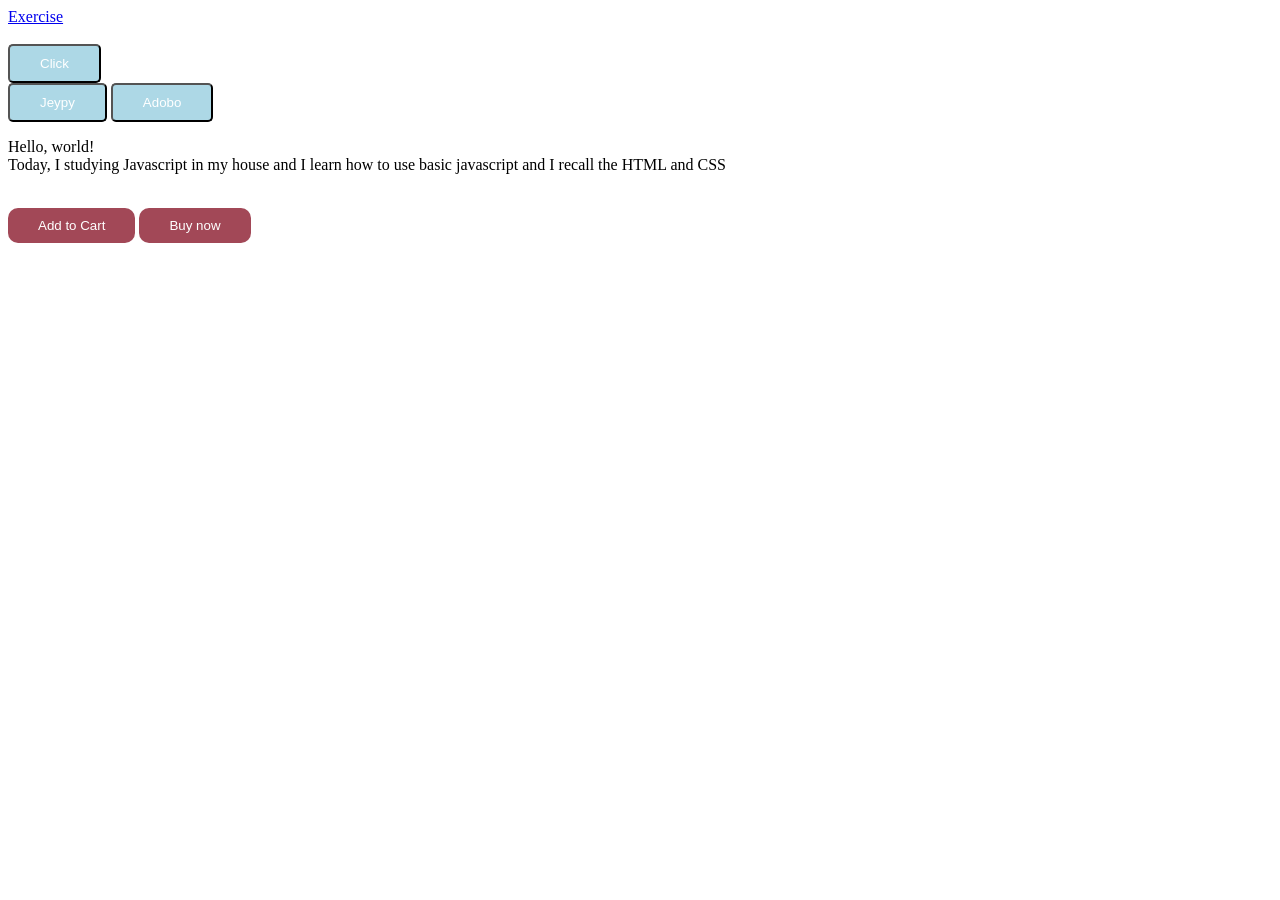
<file: index.html>
<!DOCTYPE html>
  <html lang="en">
    <head>
        <meta charset="UTF-8">
        <meta name="viewport" content="width=device-width, initial-scale=1.0">
        <title>Buttons</title>
        <link rel="stylesheet" href="style.css">
    </head>
      <body>
        <!--  <button title="tooltip" class="btn"> 
              Hello
          </button>
          <h1>
              My Website
              </h1>
          <h2>
              This is a subheading <button>Click Me</button>
          </h2>
          <p> This is a paragraph.</p>   

          -->


          <!--Exercises -->

          <a href="exercise.html">Exercise</a> <br>
          <br>
          <button>
            Click
          </button>
            <br>
            <button>
              Jeypy
            </button>

              <button>
                Adobo
              </button>

                <p>
                  Hello, world! <br>
                  Today, I studying Javascript in my house and I learn how to use basic javascript and I recall the HTML and CSS
                </p>

                <br>

                <button class="btn-shop" 
                onclick="alert('Welcome, Jeyp!')">
                  Add to Cart
                </button>
                  <button class="btn-shop">
                    Buy now
                  </button>

          <script src="script.js"></script>
      </body>
          
</html>
</file>
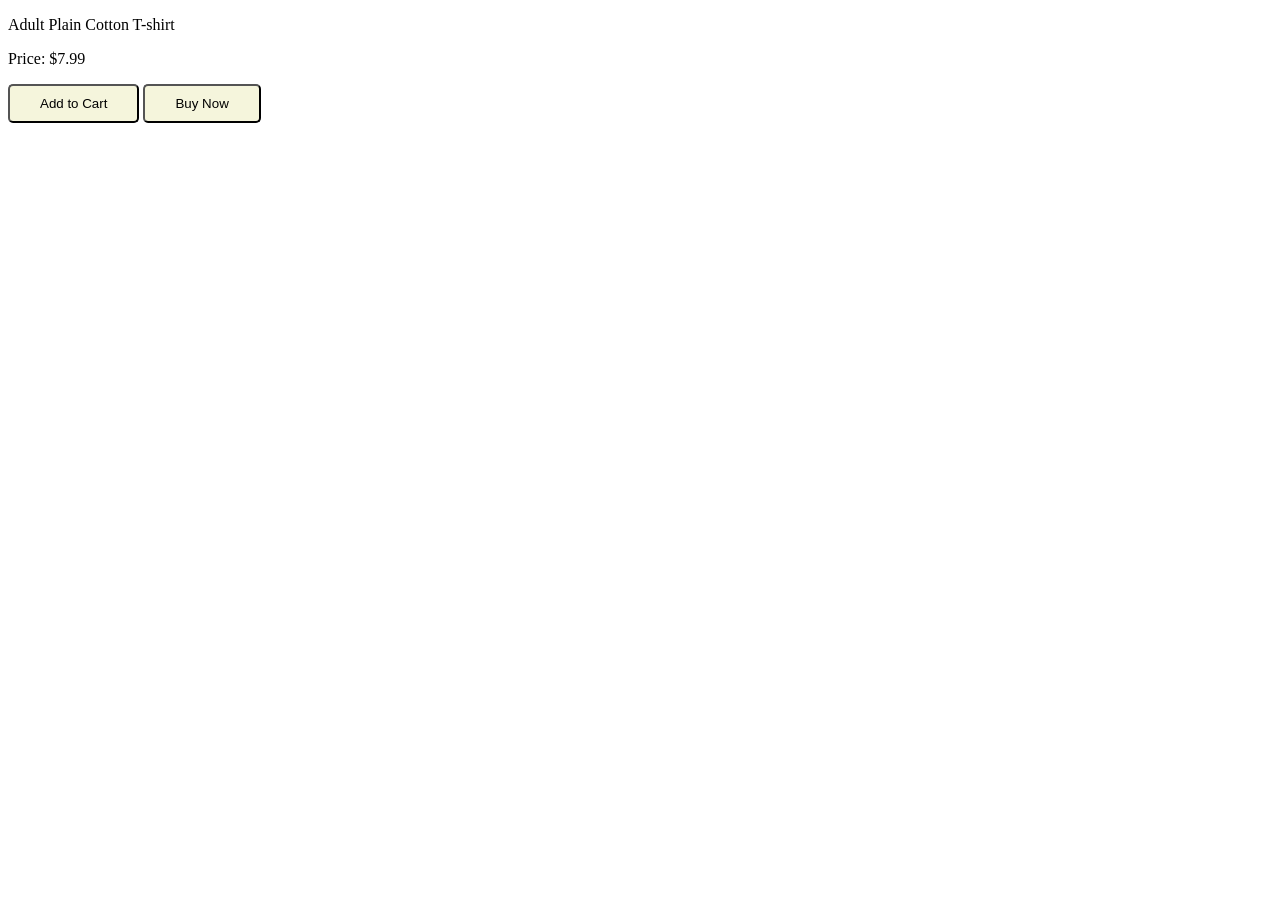
<file: exercise.html>
<!DOCTYPE html>
<html lang="en">
<head>
  <meta charset="UTF-8">
  <meta name="viewport" content="width=device-width, initial-scale=1.0">
  <title>Exercise</title>
  <link rel="stylesheet" href="style.css">
</head>
<body>

  <p>Adult Plain Cotton T-shirt</p> 
  <p class="price"></p>

    <button class="btn-colors" onclick=" alert('Added');">
      Add to Cart
    </button>

      <button class="btn-colors" 
      onclick="console.log('Loading...');
      alert('Purchased');
      console.log('Purchased');">
      
        Buy Now
      </button>

  

  <script src="script.js"></script>
</body>
</html>
</file>
<file: style.css>
button {
    background-color: lightblue;
    color: white;
    border-radius: 5px;
    boder: none;
    padding: 10px 30px;

}

.btn {
    background-color: lightpink;
    color: black;
    border-radius: 5px;
    padding: 10px 30px;
}


.btn-shop {
    background-color: #A24857;
    color: white;
    border-radius: 10px;
    padding: 10px 30px;
    border: none;

}

.btn-colors {
    background-color: beige;
    color: black;
    border: radius 10px; 
    padding: 10px 30px;
    
}
</file>
